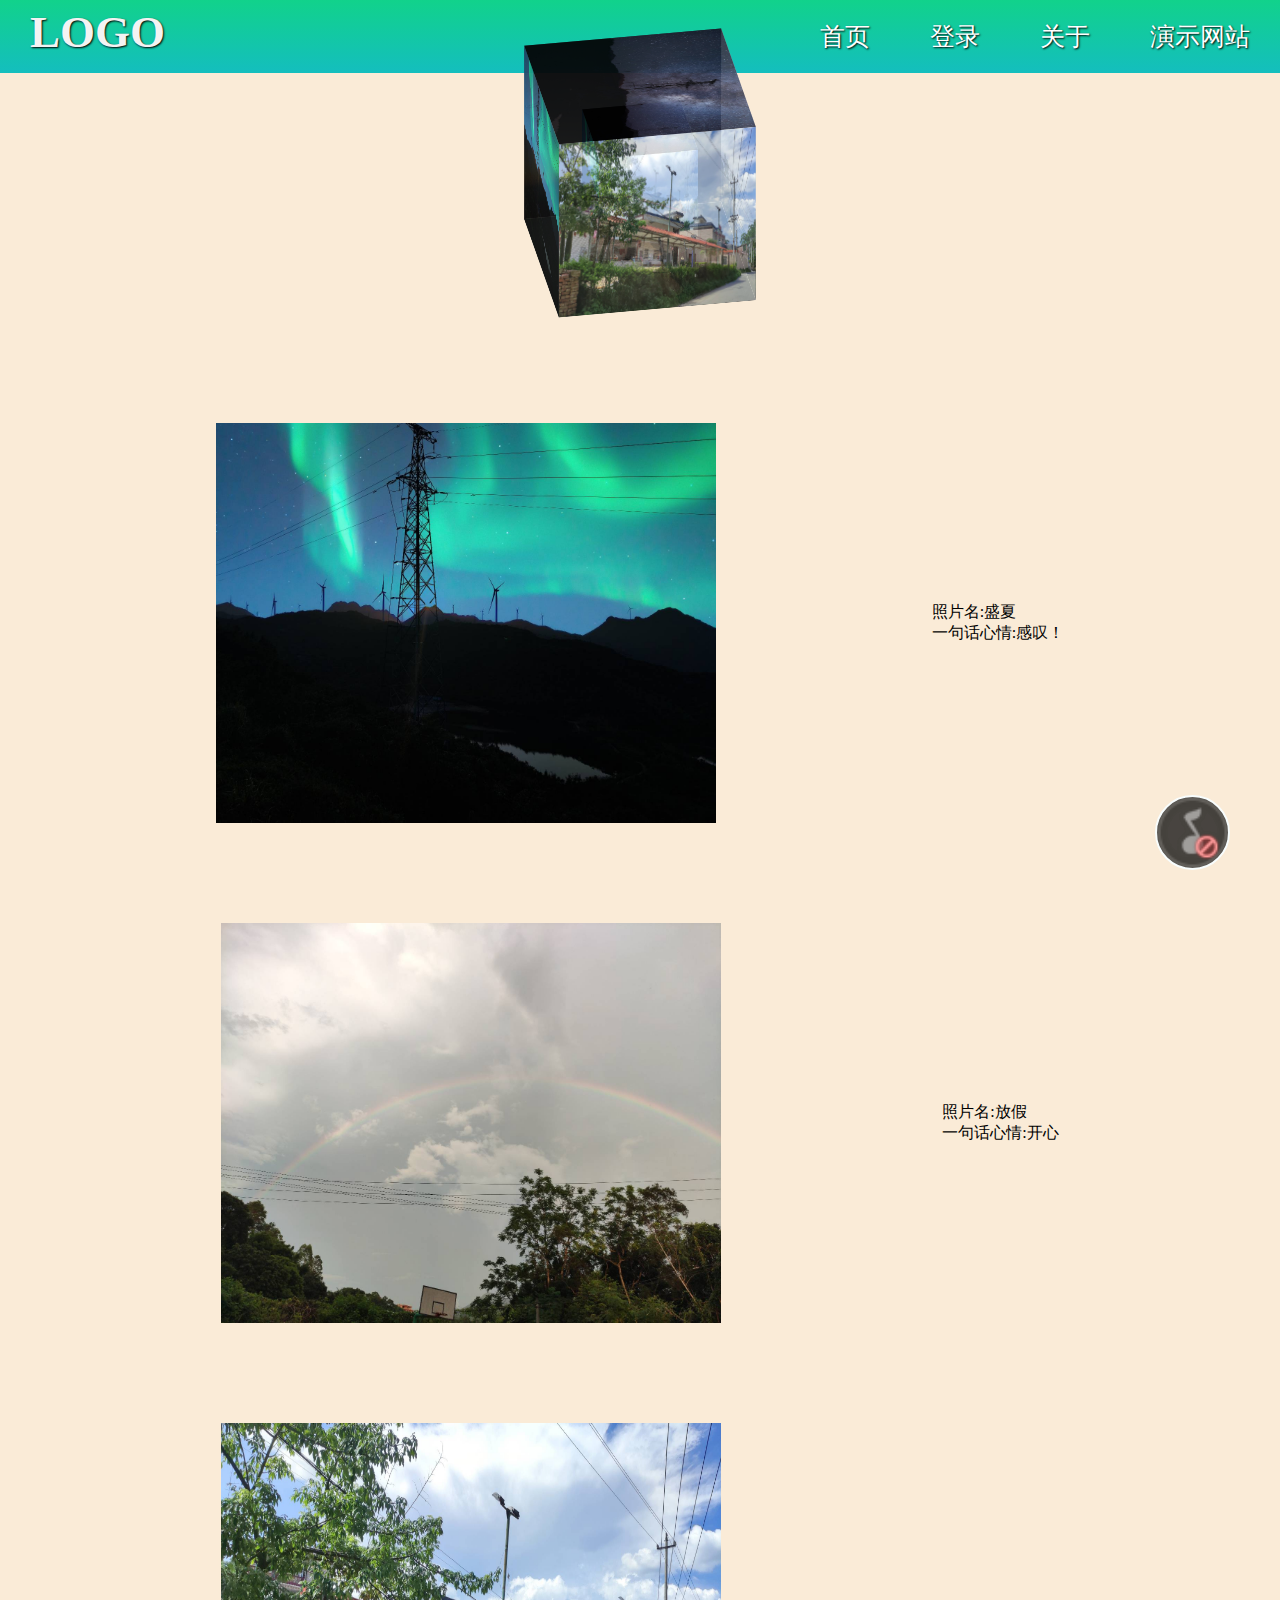
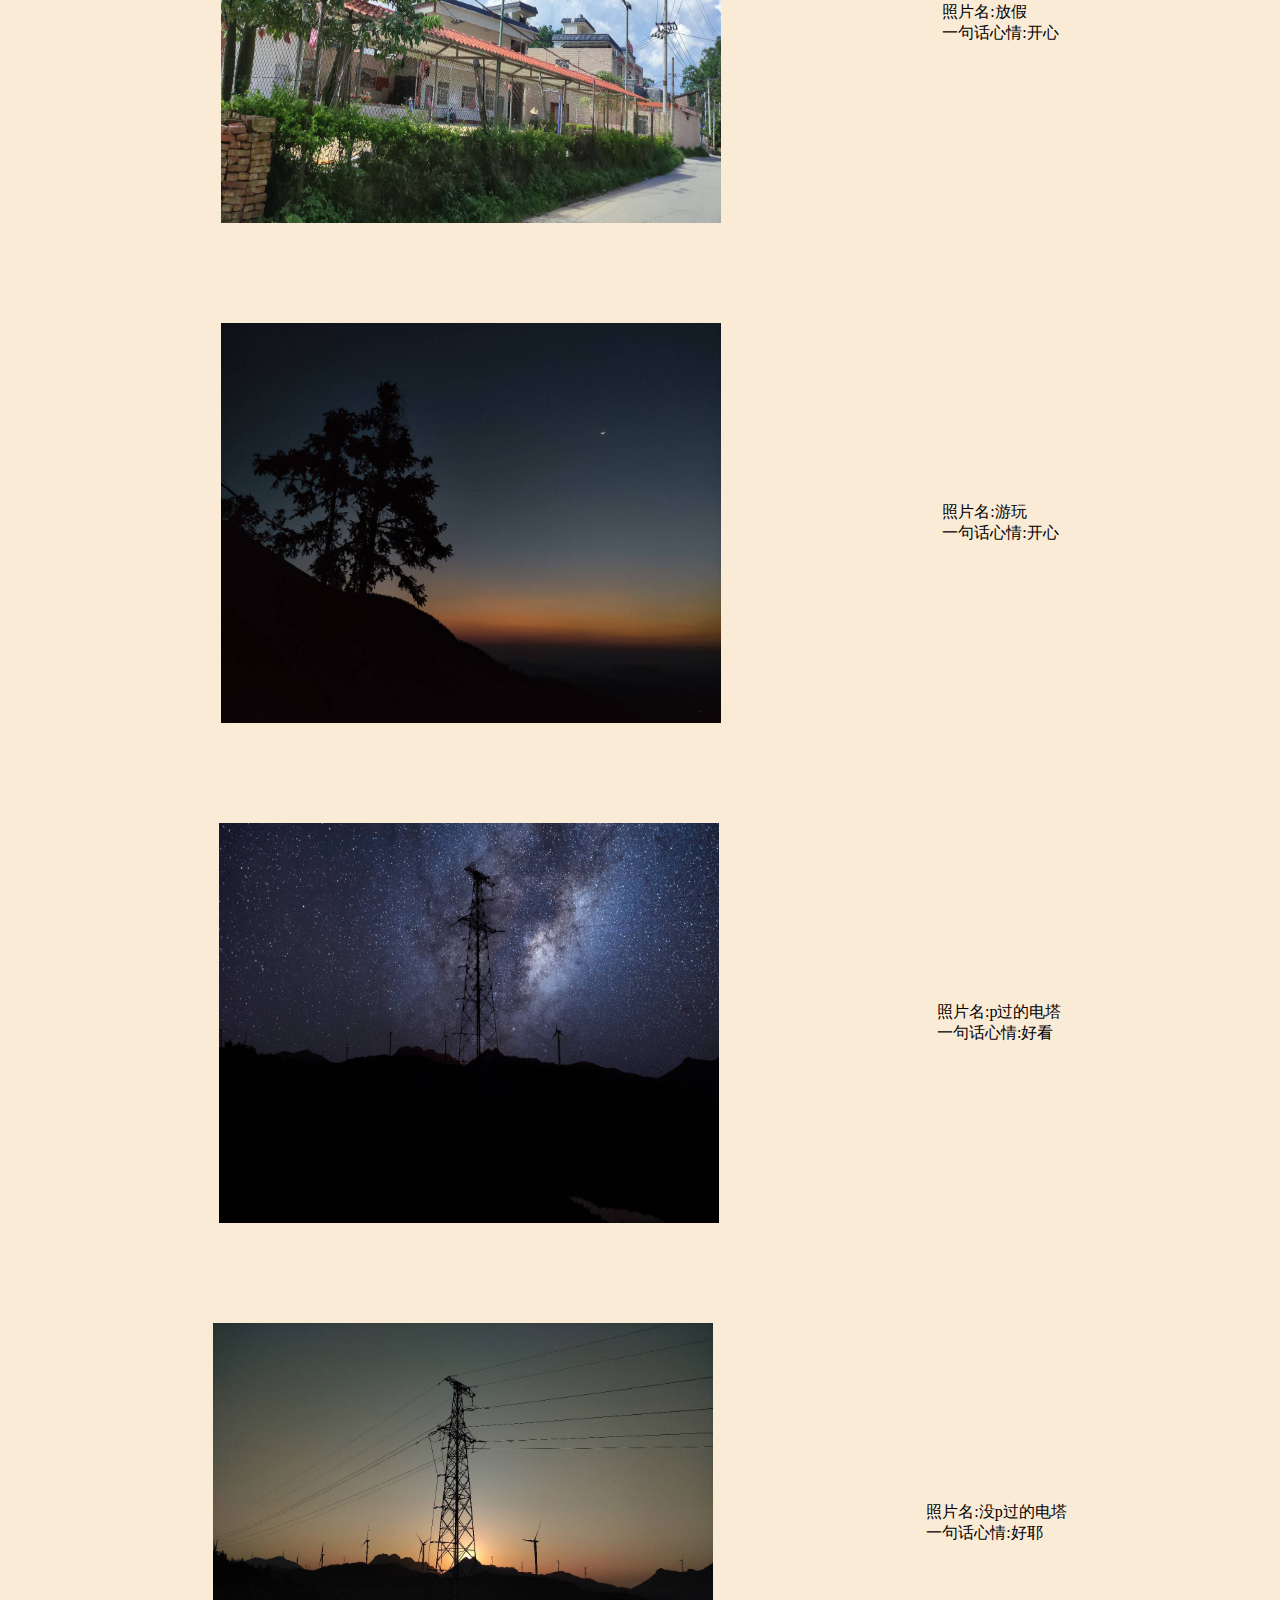
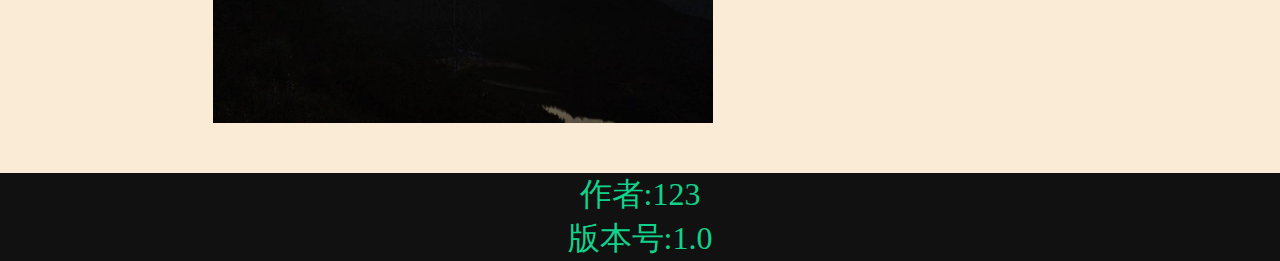
<file: 人间四月天/index.html>
<!DOCTYPE html>
<head>
    <meta charset="UTF-8">
    <meta name="viewport" content="width=device-width, initial-scale=1.0">
    <link rel="shortcut icon" href="favicon.ico" type="image/x-icon" />
    <title>人间四月天</title>
<link rel="stylesheet" href="css/ccc.css">
</head>
<body>
    <header>
    <div id="container">
        <div id="progressBar"></div>
    </div>
    <ul>
		<a href="#" class="logo" >LOGO</a>
        <li><a href="http://chishi.l6t5yh.shenghuilianmeng.cn/">演示网站</a></li>
        <li><a href="#">关于</a></li>
        <li><a href="dl.html">登录</a></li>
        <li><a href="#">首页</a></li>
    </ul>
    <div>
    <img src="img/jz.png" alt="播放音乐/暂停按钮" id="playButton" class="img-music" title="播放音乐/暂停按钮">
    <audio id="audioPlayer" src="#"></audio>
    </div>
    </header>
    <div class="wrap">
	
		<div class="cube">
			
			<div class="out_front">
				<img src="img/1.jpg"  class="pic"/>
			</div>
			
			<div class="out_back">
				<img src="img/2.jpg"  class="pic"/>
			</div>
		
			<div class="out_left">
				<img src="img/3.jpg"  class="pic"/>
			</div>
			<div class="out_right">
				<img src="img/4.jpg"  class="pic"/>
			</div>
			<div class="out_top">
				<img src="img/5.jpg"  class="pic"/>
			</div>
			<div class="out_bottom">
				<img src="img/6.jpg"  class="pic"/>
			</div>
		
			<span class="in_front">
				<img src="img/1.jpg" class="in_pic" />
			</span>
			<span class="in_back">
			     <img src="img/2.jpg" class="in_pic" />
			</span>
			<span class="in_left">
				<img src="img/3.jpg" class="in_pic" />
			</span>
			<span class="in_right">
				<img src="img/4.jpg" class="in_pic" />
			</span>
			<span class="in_top">
				<img src="img/5.jpg" class="in_pic" />
			</span>
			<span class="in_bottom">
				<img src="img/6.jpg" class="in_pic" />
			</span>
		</div>
		</div>

 <div class="box1">
    <div class="a1">
        <div class="aa1">
            <img src="img/1.jpg" alt="图一">
                <div class="felxChange">
                    <span>照片名:盛夏</span>
                    <span>一句话心情:感叹！
                    
                    </span>
                </div>
        </div>  
    </div>

    <div class="a1">
        <div class="aa1">
            <img src="img/2.jpg" alt="图二">
                <div class="felxChange">
                    <span>照片名:放假</span>
                    <span>一句话心情:开心</span>
                </div>
                
        </div>  
    </div>

    <div class="a1">
        <div class="aa1">
            <img src="img/3.jpg" alt="图三">
                <div class="felxChange">
                    <span>照片名:放假</span>
                    <span>一句话心情:开心</span>
                </div>
        </div>  
    </div>

    <div class="a1">
        <div class="aa1">
            <img src="img/4.jpg" alt="图四">
                <div class="felxChange">
                    <span>照片名:游玩</span>
                    <span>一句话心情:开心</span>
                </div>
                
        </div>  
    </div>

    <div class="a1">
        <div class="aa1">
            <img src="img/5.jpg" alt="图五">
                <div class="felxChange">
                    <span>照片名:p过的电塔</span>
                    <span>一句话心情:好看</span>
                </div>
        </div>  
    </div>

    <div class="a1">
        <div class="aa1">
            <img src="img/6.jpg" alt="图六">
                <div class="felxChange">
                    <span>照片名:没p过的电塔</span>
                    <span>一句话心情:好耶</span>
                </div>
                
        </div>  
    </div>
 </div>
<footer>
    <p>作者:123</p>
    <p>版本号:1.0</p>
</footer>
</body>

<script type="text/javascript" src="js/zhuy.js"></script>
</html>
</file>
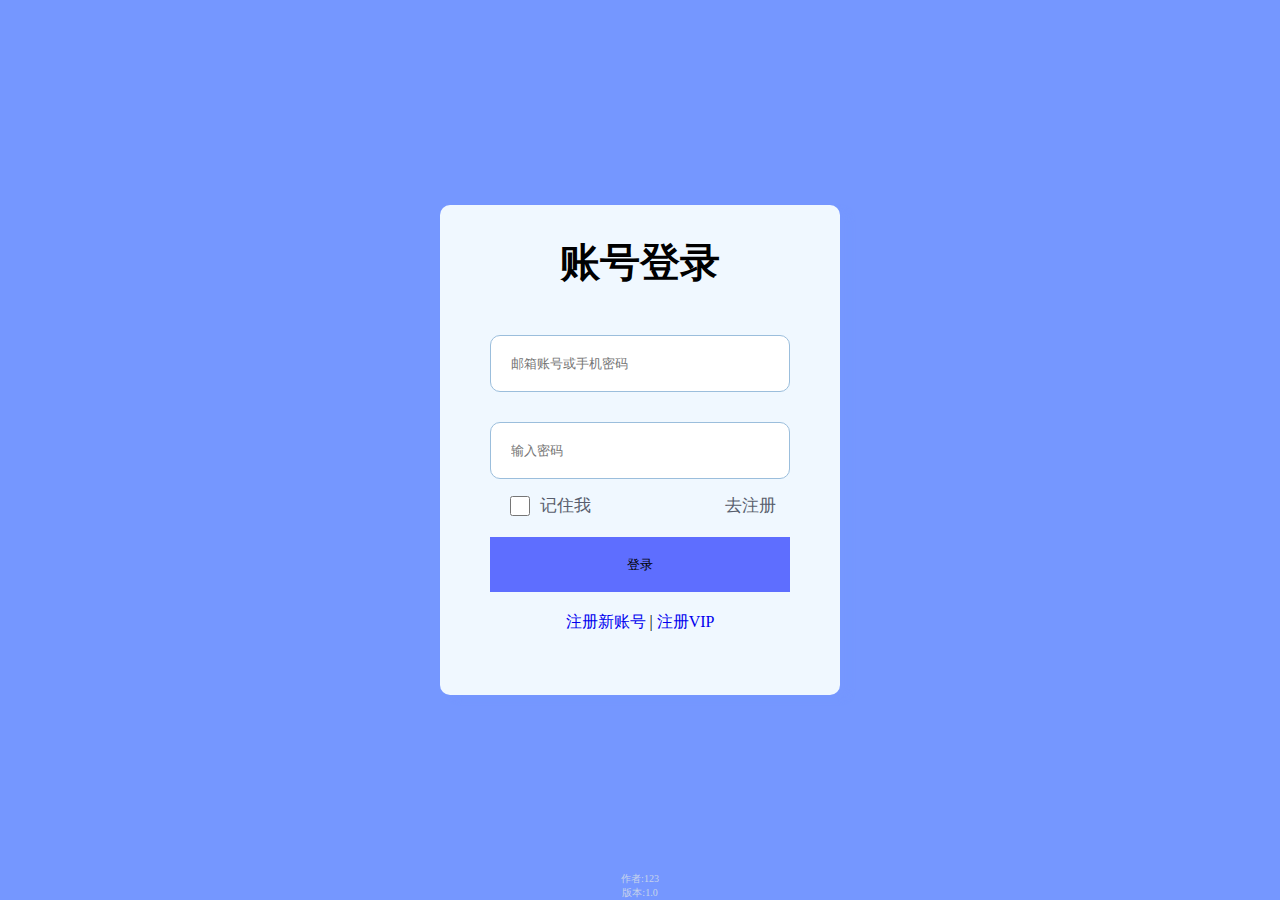
<file: 人间四月天/dl.html>
<!DOCTYPE html>
<head>
    <meta charset="UTF-8">
    <meta name="viewport" content="width=device-width, initial-scale=1.0">
    <link rel="shortcut icon" href="favicon.ico" type="image/x-icon" />
    <title>登录</title>
    <style>
        * {
            padding: 0;
            margin: 0;
            box-sizing: border-box;
            text-decoration: none;
        }

        body {
            display: flex;
            justify-content: center;
            align-items: center;
            height: 100vh;
            background-color: #7597ff;
            flex-direction: column;
           
        }
        .box{
            width: 400px;
            height: 490px;
            background-color: aliceblue;
            display: flex;
            flex-direction: column;
            align-items: center;
            border-radius: 10px;
            box-shadow:  10px 5px 5px #7597ff;
        }
        .inputStyle {
            width: 75%;
            flex-direction: column;
            padding: 20px 20px;
            margin: 15px 0;
            box-sizing: border-box;
            border-radius: 10px;
            border: 1px solid #9bbedc;
            
        }
        .inputStyle:hover{
            border: 1px solid #29c50a;
        }
        .title{
            font-size: 40px;
            margin: 30px auto;
        }
        .con{

            display: flex;
            justify-content: space-around;
            align-items: center;
            width: 100%;
            margin-top: 0;
            vertical-align: middle;
        }
        .dx{
            width: 20px;
            height: 20px;
            vertical-align: middle;
            font-size: 17px;
            color: #585E6D;
            margin: auto 5px;
        }

        .forget {
            border: none;
            background-color: #ffffff00;
            color: #585E6D;
            font-size: 17px;
            justify-content: center;
            
        } 
        .we{
            width: 75%;
            height: 55px;
            margin: 20px auto;
            background-color: #5e6eff;
            border: 0;
            
        }
        .we:hover{
            background-color: #586dae;
            color: rgb(53, 61, 58);
        }

        footer{
            text-align: center;
            position: absolute;
            bottom: 0;
            font-size: 10px;
            color: rgba(222,226,230,.8);
        }
    </style>
</head>

<body>

    <div class="box">
        <h3 class="title">账号登录</h3>
        <input type="text" placeholder="邮箱账号或手机密码" class="inputStyle" autocomplete="on">
        <input type="password" placeholder="输入密码" class="inputStyle">

        <div class="con">
         <div class="trol">
         <input type="checkbox" id="Correlation" class="dx"><label for="Correlation" class="dx">记住我</label>
         </div>
         <a class="forget" href="zc.html">去注册</a>
        </div>

         <button type="submit" class="we">登录</button>
         <div >
            <a href="zc.html" >注册新账号</a>
            <a>|</a>
            <a href="zc.html" >注册VIP</a>
         </div>
    </div>
     <footer>
        <p class="aBright">作者:123</p>
        <p class="aBright">版本:1.0</p>
     </footer>
</body>
</html>
</file>
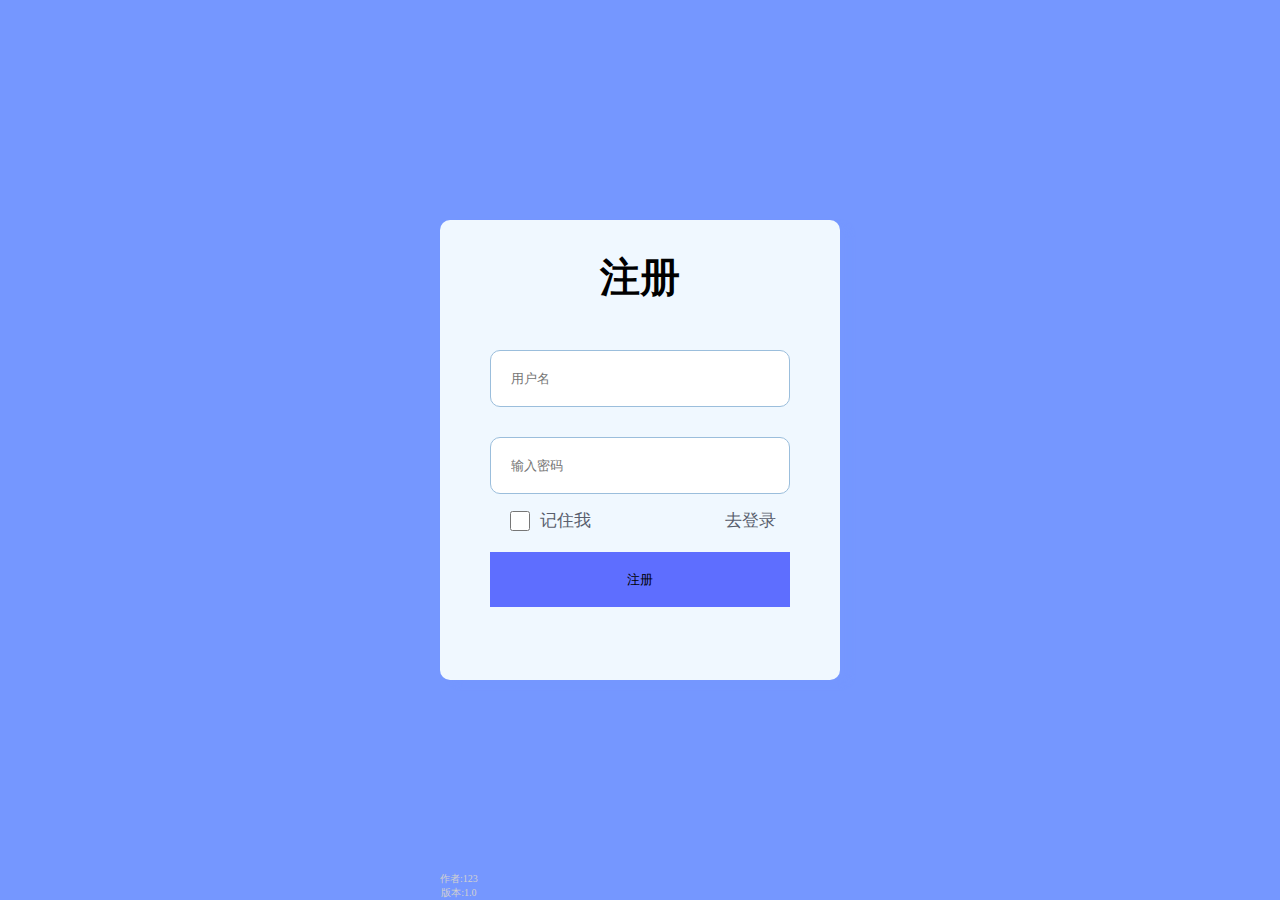
<file: 人间四月天/zc.html>
<!DOCTYPE html>
<head>
    <meta charset="UTF-8">
    <meta name="viewport" content="width=device-width, initial-scale=1.0">
    <link rel="shortcut icon" href="favicon.ico" type="image/x-icon" />
    <title>注册</title>
	<link rel="stylesheet" href="https://cdn.jsdelivr.net/npm/bootstrap@4.6.2/dist/css/bootstrap.min.css" integrity="sha384-xOolHFLEh07PJGoPkLv1IbcEPTNtaed2xpHsD9ESMhqIYd0nLMwNLD69Npy4HI+N" crossorigin="anonymous">
    <style>
        * {
            padding: 0;
            margin: 0;
            box-sizing: border-box;
            text-decoration: none;
        }

        body {
            display: flex;
            justify-content: center;
            align-items: center;
            height: 100vh;
            background-color: #7597ff;
            flex-direction: column;
           
        }
        .box{
            width: 400px;
            height: 460px;
            background-color: aliceblue;
            display: flex;
            flex-direction: column;
            align-items: center;
            border-radius: 10px;
            box-shadow:  10px 5px 5px #7597ff;
        }
        .inputStyle {
            width: 75%;
            flex-direction: column;
            padding: 20px 20px;
            margin: 15px 0;
            box-sizing: border-box;
            border-radius: 10px;
            border: 1px solid #9bbedc;
            
        }
        .inputStyle:hover{
            border: 1px solid #29c50a;
        }
        .title{
            font-size: 40px;
            margin: 30px auto;
        }
        .con{

            display: flex;
            justify-content: space-around;
            align-items: center;
            width: 100%;
            margin-top: 0;
            vertical-align: middle;
        }
        .dx{
            width: 20px;
            height: 20px;
            vertical-align: middle;
            font-size: 17px;
            color: #585E6D;
            margin: auto 5px;
        }

        .forget {
            border: none;
            background-color: #ffffff00;
            color: #585E6D;
            font-size: 17px;
            justify-content: center;
            
        } 
        .we{
            width: 75%;
            height: 55px;
            margin: 20px auto;
            background-color: #5e6eff;
            border: 0;
            
        }
        .we:hover{
            background-color: #586dae;
        }
        footer{
         
         text-align: center;
         position: absolute;
         bottom: 0;
         font-size: 10px;
         color: rgb(209, 208, 208);
     }
    </style>
</head>

<body>
<div class="container">
    <div class="box">
        <h3 class="title">注册</h3>
        <input type="text" placeholder="用户名" class="inputStyle">
        <input type="password" placeholder="输入密码" class="inputStyle">

        <div class="con">
         <div class="trol">
         <input type="checkbox" id="Correlation" class="dx"><label for="Correlation" class="dx">记住我</label>
         </div>
         <a class="forget" href="dl.html">去登录</a>
        </div>

         <button type="submit" class="we">注册</button>
    </div>
     <footer>
        <p>作者:123</p>
        <p>版本:1.0</p>
     </footer>
	 </div>
</body>
</html>
</file>
<file: 人间四月天/css/ccc.css>
*{
    padding: 0;
    margin: 0;
    box-sizing: border-box;
}

ul {
    list-style-type: none;
    margin: 0;
    padding: 0;
    overflow: hidden;
    background: linear-gradient(#11d28b,	#14bebe);
}

li {
    float: right;	
}
.logo{
    float: left;
    font-size: 45px;
    font-weight: 900;
    text-decoration: none;
    text-align: center;
    padding: 6px 30px;
    color: aquamarine;
    align-items: center;
    text-shadow: 1px 1px 2px #000;
    overflow: hidden;
}
.logo:hover{
    color: #f3f3f3;
}
li a {
    display: block;
    color: white;
    text-align: center;
    padding: 20px 30px;
    text-decoration: none;
    font-size: 25px;
    text-shadow: 1px 1px 2px #000;
}

li a:hover {
    background-color: #111;
   
}

.img-music{
    position: fixed;
    width: 75px;
    height: 75px;
    z-index: 999;
    right: 50px;
    bottom: 30px;
    border: 2px solid #f8fdfd;
    border-radius: 50%;
    background-color: rgba(17,17,17,0.75);
}
#container {
    position: fixed;
    top: 0;
    left: 0;
    right: 0;
    height: 5px;
    z-index: 9999;
    width: 100%;
    background-color: #f3f3f3;
}

#progressBar {
    transition: width 0.5s;
    height: 100%;
    background-size: 200% 100%;
    animation: gradient 2s linear infinite;
    width: 0%; 
    height: 5px; 
    background: linear-gradient(#9343c8, #04f8f8); 
}

@keyframes gradient {
0% {
    background-position: 0% 50%;
}
100% {
    background-position: 100% 50%;
}
}
img{
    width: 400px;
    height: 400px;
}

.a1{
    width: 100%;
    height: 500px;
    overflow: hidden;
    
}
.aa1{
    width: 100%;
    height: 500px;
    overflow: hidden;
    display: flex;
    justify-content: space-evenly;
    align-items: center;
    flex-wrap: wrap;
}
.box1{
    background-color: antiquewhite;
}

img{
    width: 500px;
    height: 400px;
}
.felxChange{
    display: flex;
    flex-direction: column;
    
}

.wrap{

width: 100%;
height: 300px;
margin: auto;
background-color: antiquewhite;

}

.cube{
width: 200px;
height: 200px;
margin: 0px auto;
transform-style: preserve-3d;
transform: rotateX(-30deg) rotateY(-80deg);
animation: rotate 20s infinite;
animation-timing-function: linear;

}
@keyframes rotate{
from{transform: rotateX(0deg) rotateY(0deg);}
to{transform: rotateX(360deg) rotateY(360deg);}
}
.cube div{
position: absolute;
width: 200px;
height: 200px;
opacity: 0.8;
transition: all .4s;
}

.pic{
width: 200px;
height: 200px;
}
.cube .out_front{
transform: rotateY(0deg) translateZ(100px);
}
.cube .out_back{
transform: translateZ(-100px) rotateY(180deg);
}
.cube .out_left{
transform: rotateY(90deg) translateZ(100px);
}
.cube .out_right{
transform: rotateY(-90deg) translateZ(100px);
}
.cube .out_top{
transform: rotateX(90deg) translateZ(100px);
}
.cube .out_bottom{
transform: rotateX(-90deg) translateZ(100px);
}

.cube span{
display: bloack;
width: 100px;
height: 100px;
position: absolute;
top: 50px;
left: 50px;
}
.cube .in_pic{
width: 100px;
height: 100px;
}
.cube .in_front{
transform: rotateY(0deg) translateZ(50px);
}
.cube .in_back{
transform: translateZ(-50px) rotateY(180deg);
}
.cube .in_left{
transform: rotateY(90deg) translateZ(50px);
}
.cube .in_right{
transform: rotateY(-90deg) translateZ(50px);
}
.cube .in_top{
transform: rotateX(90deg) translateZ(50px);
}
.cube .in_bottom{
transform: rotateX(-90deg) translateZ(50px);
}

.cube:hover .out_front{
transform: rotateY(0deg) translateZ(200px);
}
.cube:hover .out_back{
transform: translateZ(-200px) rotateY(180deg);
}
.cube:hover .out_left{
transform: rotateY(90deg) translateZ(200px);
}
.cube:hover .out_right{
transform: rotateY(-90deg) translateZ(200px);
}
.cube:hover .out_top{
transform: rotateX(90deg) translateZ(200px);
}
.cube:hover .out_bottom{
transform: rotateX(-90deg) translateZ(200px);
}
footer > p{
    text-align: center;
    font-size: 2em;
    color: #11d28b;
}
footer{
    background-color: #111;
}
      /* 哇去，其他页面的类重名了所以不能用外联了*/
</file>
